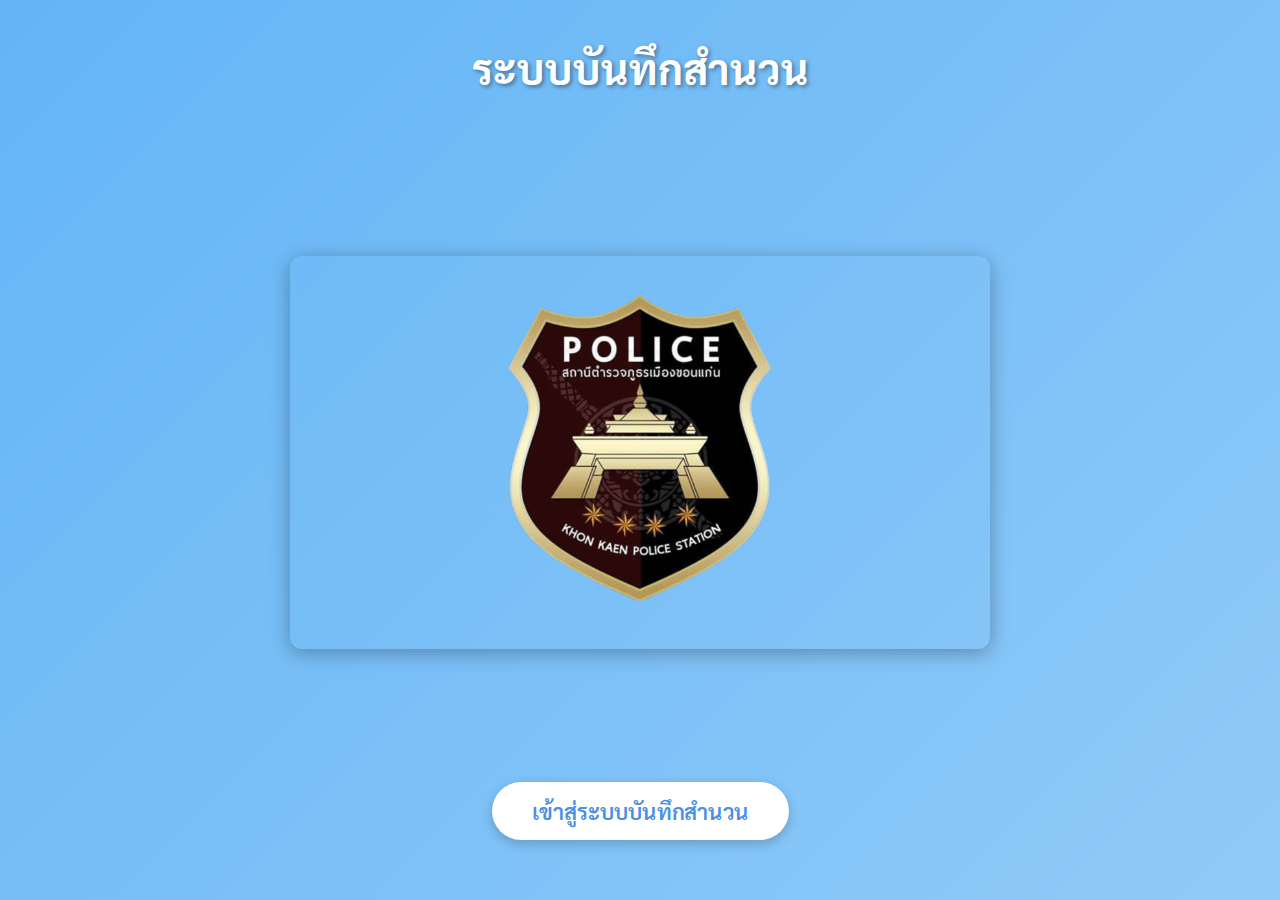
<file: index.html>
<!DOCTYPE html>
<html lang="th">
<head>
  <meta charset="UTF-8">
  <title>ระบบบันทึกสำนวน</title>
  <link href="https://fonts.googleapis.com/css2?family=Sarabun:wght@300;400;500;600;700&display=swap" rel="stylesheet">
  <style>
    body {
      margin: 0;
      padding: 0;
      font-family: "Sarabun", sans-serif;
      background: linear-gradient(135deg, #64b5f6, #90caf8);
      display: flex;
      flex-direction: column;
      align-items: center;
      justify-content: space-between;
      height: 100vh;
    }

    h1 {
      margin-top: 40px;
      font-size: 42px;
      color: #ffffff;
      text-shadow: 2px 2px 4px rgba(0,0,0,0.4);
    }

    .logo {
      width: 700px;
      max-width: 90%;
      margin: 20px 0;
      box-shadow: 0 4px 20px rgba(0,0,0,0.3);
      border-radius: 12px;
    }

    .button {
      margin-bottom: 60px;
      background-color: #ffffff;
      color: #4a90e2;
      border: none;
      padding: 15px 40px;
      font-size: 22px;
      font-weight: 600;
      cursor: pointer;
      border-radius: 50px;
      box-shadow: 0 4px 12px rgba(0,0,0,0.2);
      transition: all 0.3s ease;
      text-decoration: none;
    }

    .button:hover {
      background-color: #f0f0f0;
      box-shadow: 0 6px 16px rgba(0,0,0,0.3);
    }
  </style>
</head>
<body>
  <h1>ระบบบันทึกสำนวน</h1>

  <img src="OIP.png" alt="Khon Kaen Police Station Logo" class="logo">

  <a href="case.html" class="button">เข้าสู่ระบบบันทึกสำนวน</a>
</body>
</html>
</file>
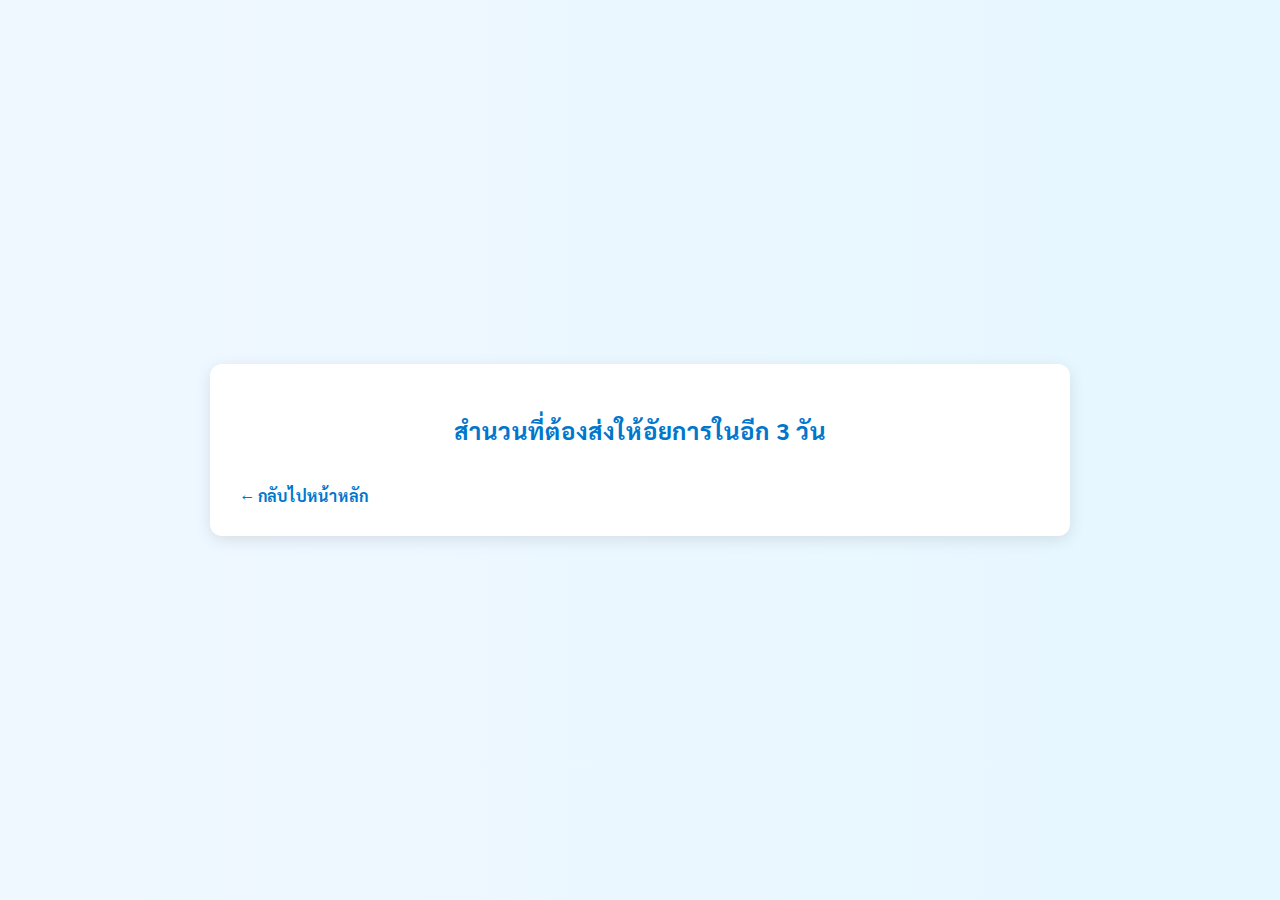
<file: alert.html>
<!DOCTYPE html>
<html lang="th">
<head>
  <meta charset="UTF-8">
  <title>แจ้งเตือนสำนวนใกล้ครบกำหนด</title>
  <link rel="stylesheet" href="style.css">
</head>
<body>
  <div class="container">
    <h2>สำนวนที่ต้องส่งให้อัยการในอีก 3 วัน</h2>
    <a href="case.html" class="back-link">← กลับไปหน้าหลัก</a>
    <div id="alertCases"></div>
  </div>

  <script>
    const caseList = JSON.parse(localStorage.getItem("caseList")) || [];
    const container = document.getElementById("alertCases");
    const today = new Date();
    today.setHours(0, 0, 0, 0);

    caseList.forEach((item) => {
      if (!item.returnDate) return;

      const returnDate = new Date(item.returnDate);
      returnDate.setHours(0, 0, 0, 0);
      const timeDiff = (returnDate - today) / (1000 * 60 * 60 * 24);

      if (timeDiff >= 0 && timeDiff <= 3) {
        const card = document.createElement("div");
        card.className = "case-card";

        card.innerHTML = `
          <h3>รหัสคดี: ${item.caseCode}</h3>
          <p><strong>วันที่รับ:</strong> ${item.receivedDate} เวลา ${item.receivedTime}</p>
          <p><strong>ผู้ต้องหา:</strong> ${item.suspect}</p>
          <p><strong>ผู้เสียหาย:</strong> ${item.victim}</p>
          <p><strong>ฐานความผิด:</strong> ${item.charge}</p>
          <p><strong>พนักงานสอบสวนที่รับมอบสำนวน:</strong> ${item.investigator}</p>
          <p><strong>วันที่ต้องส่งให้อัยการ:</strong> <span class="danger">${item.returnDate}</span> เวลา ${item.returnTime || "-"}</p>
        `;
        container.appendChild(card);
      }
    });
  </script>
</body>
</html>
</file>
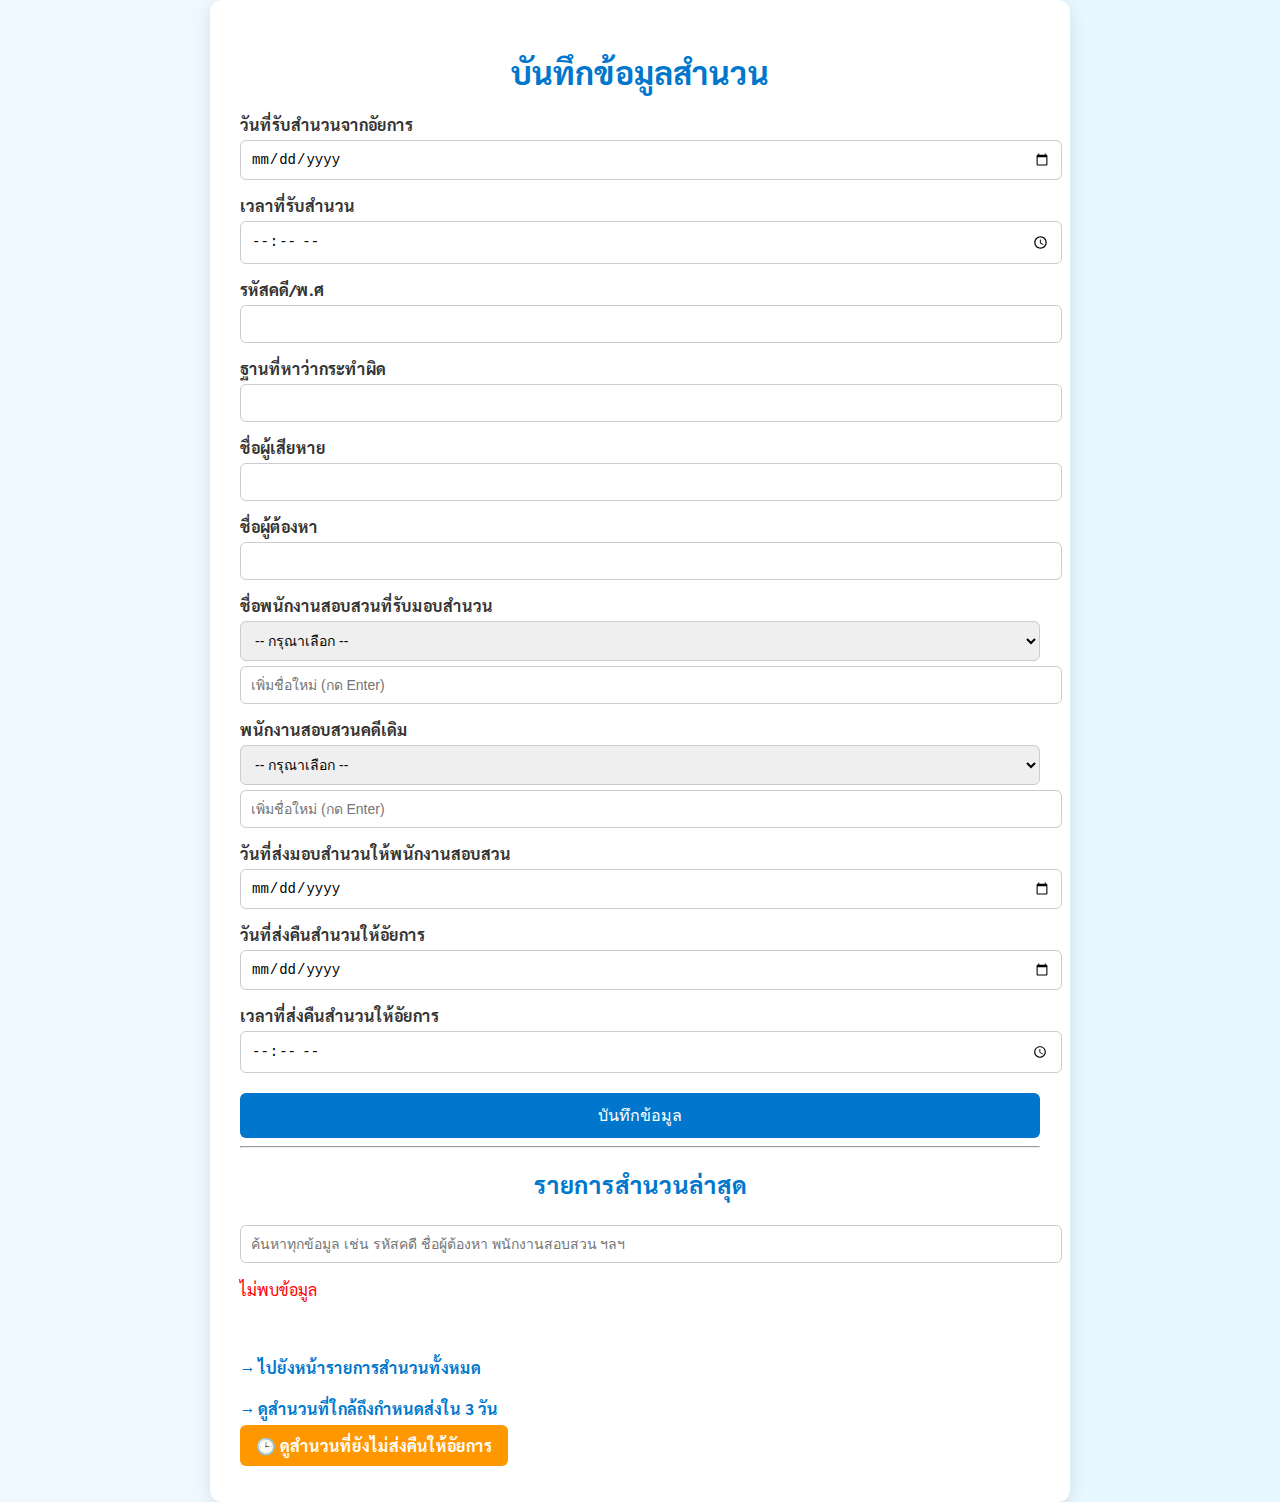
<file: case.html>
<!DOCTYPE html>
<html lang="th">
<head>
  <meta charset="UTF-8">
  <title>บันทึกสำนวน</title>
  <link rel="stylesheet" href="style.css">
</head>
<body>
  <div class="container">
    <h1>บันทึกข้อมูลสำนวน</h1>
    <form id="caseForm">
      <label>วันที่รับสำนวนจากอัยการ</label>
      <input type="date" id="receivedDate" required>

      <label>เวลาที่รับสำนวน</label>
      <input type="time" id="receivedTime">

      <label>รหัสคดี/พ.ศ</label>
      <input type="text" id="caseCode" required>

      <label>ฐานที่หาว่ากระทำผิด</label>
      <input type="text" id="charge" required>

      <label>ชื่อผู้เสียหาย</label>
      <input type="text" id="victim" required>

      <label>ชื่อผู้ต้องหา</label>
      <input type="text" id="suspect" required>

      <label>ชื่อพนักงานสอบสวนที่รับมอบสำนวน</label>
      <select id="investigator">
        <option value="">-- กรุณาเลือก --</option>
      </select>
      <input type="text" id="newInvestigator" placeholder="เพิ่มชื่อใหม่ (กด Enter)">

      <label>พนักงานสอบสวนคดีเดิม</label>
      <select id="oldInvestigatorSelect">
        <option value="">-- กรุณาเลือก --</option>
      </select>
      <input type="text" id="newOldInvestigator" placeholder="เพิ่มชื่อใหม่ (กด Enter)">

      <label>วันที่ส่งมอบสำนวนให้พนักงานสอบสวน</label>
      <input type="date" id="handoverDate">

      <label>วันที่ส่งคืนสำนวนให้อัยการ</label>
      <input type="date" id="returnDate">

      <label>เวลาที่ส่งคืนสำนวนให้อัยการ</label>
      <input type="time" id="returnTime">

      <button type="submit">บันทึกข้อมูล</button>
    </form>

    <hr>

    <h2>รายการสำนวนล่าสุด</h2>

    <!-- 🔍 ช่องค้นหา -->
    <input type="text" id="searchInput" placeholder="ค้นหาทุกข้อมูล เช่น รหัสคดี ชื่อผู้ต้องหา พนักงานสอบสวน ฯลฯ" />
    <p id="notFoundMsg" style="color: red; display: none;">ไม่พบข้อมูล</p>

    <div id="caseTable"></div>

    <br>
    <a href="list.html" class="back-link">→ ไปยังหน้ารายการสำนวนทั้งหมด</a><br>
    <a href="alert.html" class="back-link">→ ดูสำนวนที่ใกล้ถึงกำหนดส่งใน 3 วัน</a><br>
    <a href="unsent.html" class="btn-orange">🕒 ดูสำนวนที่ยังไม่ส่งคืนให้อัยการ</a>

  </div>

  <script src="script.js"></script>
</body>
</html>
</file>
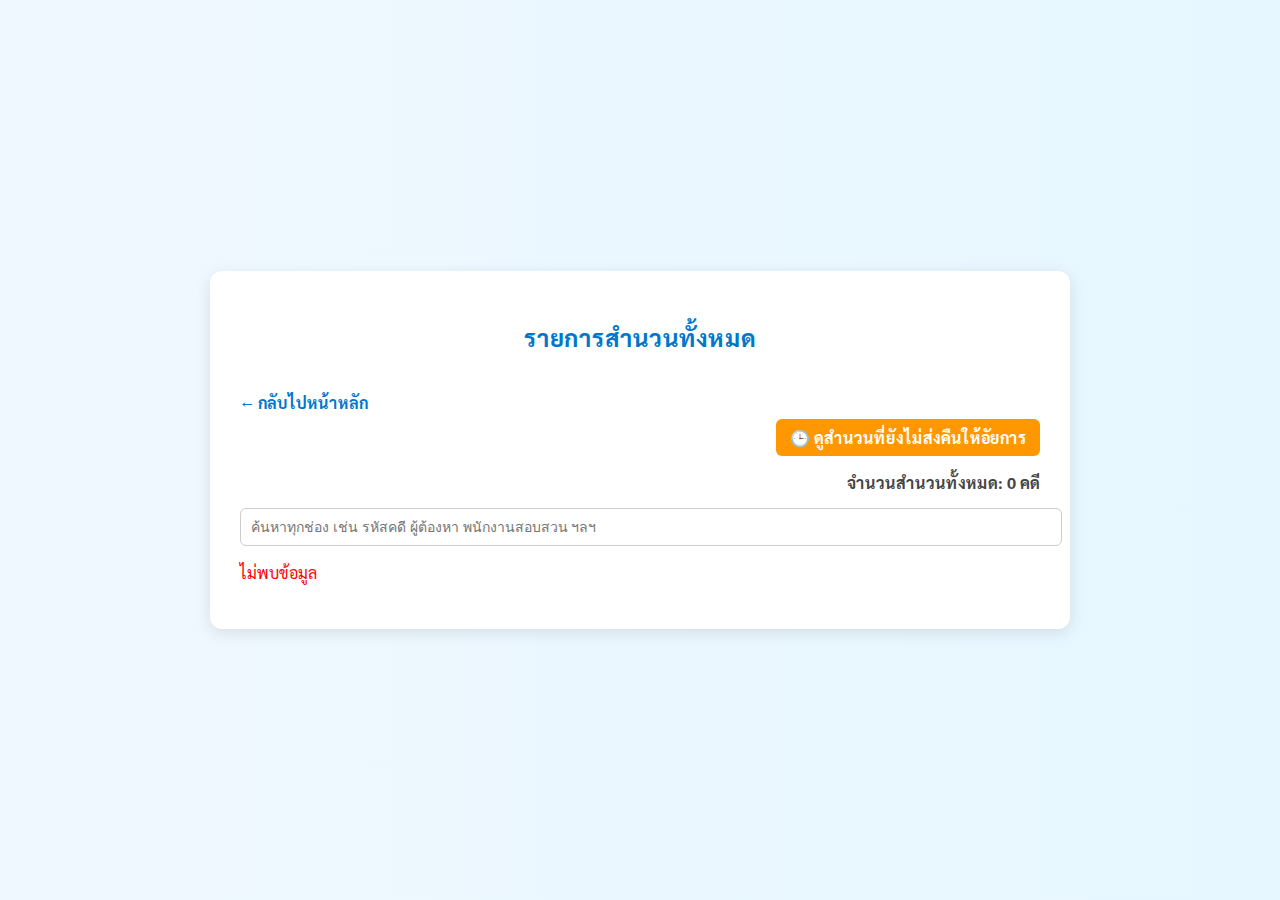
<file: list.html>
<!DOCTYPE html>
<html lang="th">
<head>
  <meta charset="UTF-8">
  <title>รายการสำนวนทั้งหมด</title>
  <link rel="stylesheet" href="style.css">
  <style>
    .top-bar {
      text-align: right;
      margin-bottom: 10px;
      font-weight: bold;
      color: #444;
    }
    .right-link {
      text-align: right;
      margin-bottom: 10px;
    }
    .btn-orange {
      background-color: #ff9800;
      color: white;
      padding: 8px 14px;
      border-radius: 6px;
      text-decoration: none;
      font-weight: bold;
      display: inline-block;
      transition: background 0.3s;
    }
    .btn-orange:hover {
      background-color: #e68900;
    }
    .case-card {
      border: 1px solid #ccc;
      padding: 15px;
      margin-bottom: 10px;
      border-radius: 6px;
      background-color: #f9f9f9;
    }
    .card-actions {
      text-align: right;
      margin-bottom: 8px;
    }
    .danger-link {
      color: red;
    }
  </style>
</head>
<body>
  <div class="container">
    <h2>รายการสำนวนทั้งหมด</h2>
    <a href="case.html" class="back-link">← กลับไปหน้าหลัก</a>

    <!-- 🔶 ปุ่ม "ยังไม่ส่งคืน" มุมขวา -->
    <div class="right-link">
      <a href="unsent.html" class="btn-orange">🕒 ดูสำนวนที่ยังไม่ส่งคืนให้อัยการ</a>
    </div>

    <!-- 🔢 แสดงจำนวนคดี -->
    <div class="top-bar">
      <span id="totalCount">จำนวนสำนวนทั้งหมด: 0 คดี</span>
    </div>

    <input type="text" id="searchInput" placeholder="ค้นหาทุกช่อง เช่น รหัสคดี ผู้ต้องหา พนักงานสอบสวน ฯลฯ" />
    <p id="notFoundMsg" style="color: red; display: none;">ไม่พบข้อมูล</p>

    <div id="allCases"></div>
  </div>

  <script>
    const caseList = JSON.parse(localStorage.getItem("caseList")) || [];
    const container = document.getElementById("allCases");
    const searchInput = document.getElementById("searchInput");
    const notFoundMsg = document.getElementById("notFoundMsg");
    const totalCount = document.getElementById("totalCount");

    function renderCases(filter = "") {
      container.innerHTML = "";
      notFoundMsg.style.display = "none";

      const keywords = filter.toLowerCase().split(/\s+/);

      const filteredCases = caseList.filter(item => {
        const allText = `
          ${item.caseCode} ${item.receivedDate} ${item.receivedTime}
          ${item.returnDate} ${item.returnTime} ${item.suspect}
          ${item.victim} ${item.charge} ${item.investigator}
          ${item.oldInvestigator} ${item.handoverDate}
        `.toLowerCase();
        return keywords.every(word => allText.includes(word));
      });

      totalCount.textContent = `จำนวนสำนวนทั้งหมด: ${filteredCases.length} คดี`;

      if (filteredCases.length === 0) {
        notFoundMsg.style.display = "block";
        return;
      }

      filteredCases.forEach((item, index) => {
        const card = document.createElement("div");
        card.className = "case-card";

        const today = new Date();
        const dueDate = new Date(item.returnDate);
        const diff = (dueDate - today) / (1000 * 60 * 60 * 24);
        let warning = "";
        if (diff >= 0 && diff <= 3) {
          warning = `<p style="color: red;"><strong>⚠️ เหลือ ${Math.ceil(diff)} วันก่อนส่งสำนวน</strong></p>`;
        }

        card.innerHTML = `
          <div class="card-actions">
            <a href="#" onclick="editCase(${index})">แก้ไข</a> |
            <a href="#" onclick="deleteCase(${index})" class="danger-link">ลบ</a>
          </div>
          <h3>รหัสคดี: ${item.caseCode}</h3>
          <p><strong>วันที่รับ:</strong> ${item.receivedDate} เวลา ${item.receivedTime}</p>
          <p><strong>ผู้ต้องหา:</strong> ${item.suspect}</p>
          <p><strong>ผู้เสียหาย:</strong> ${item.victim}</p>
          <p><strong>ฐานความผิด:</strong> ${item.charge}</p>
          <p><strong>พนักงานสอบสวน:</strong> ${item.investigator}</p>
          <p><strong>พนักงานสอบสวนคดีเดิม:</strong> ${item.oldInvestigator}</p>
          <p><strong>วันที่ส่งมอบ:</strong> ${item.handoverDate || "-"}</p>
          <p><strong>วันที่ต้องส่งคืน:</strong> ${item.returnDate || "-"} เวลา ${item.returnTime || "-"}</p>
          ${warning}
        `;
        container.appendChild(card);
      });
    }

    function editCase(index) {
      localStorage.setItem("editIndex", index);
      window.location.href = "index.html";
    }

    function deleteCase(index) {
      if (confirm("คุณแน่ใจว่าต้องการลบข้อมูลนี้?")) {
        caseList.splice(index, 1);
        localStorage.setItem("caseList", JSON.stringify(caseList));
        renderCases(searchInput.value.trim());
      }
    }

    searchInput.addEventListener("input", () => {
      renderCases(searchInput.value.trim());
    });

    renderCases();
  </script>
</body>
</html>
</file>
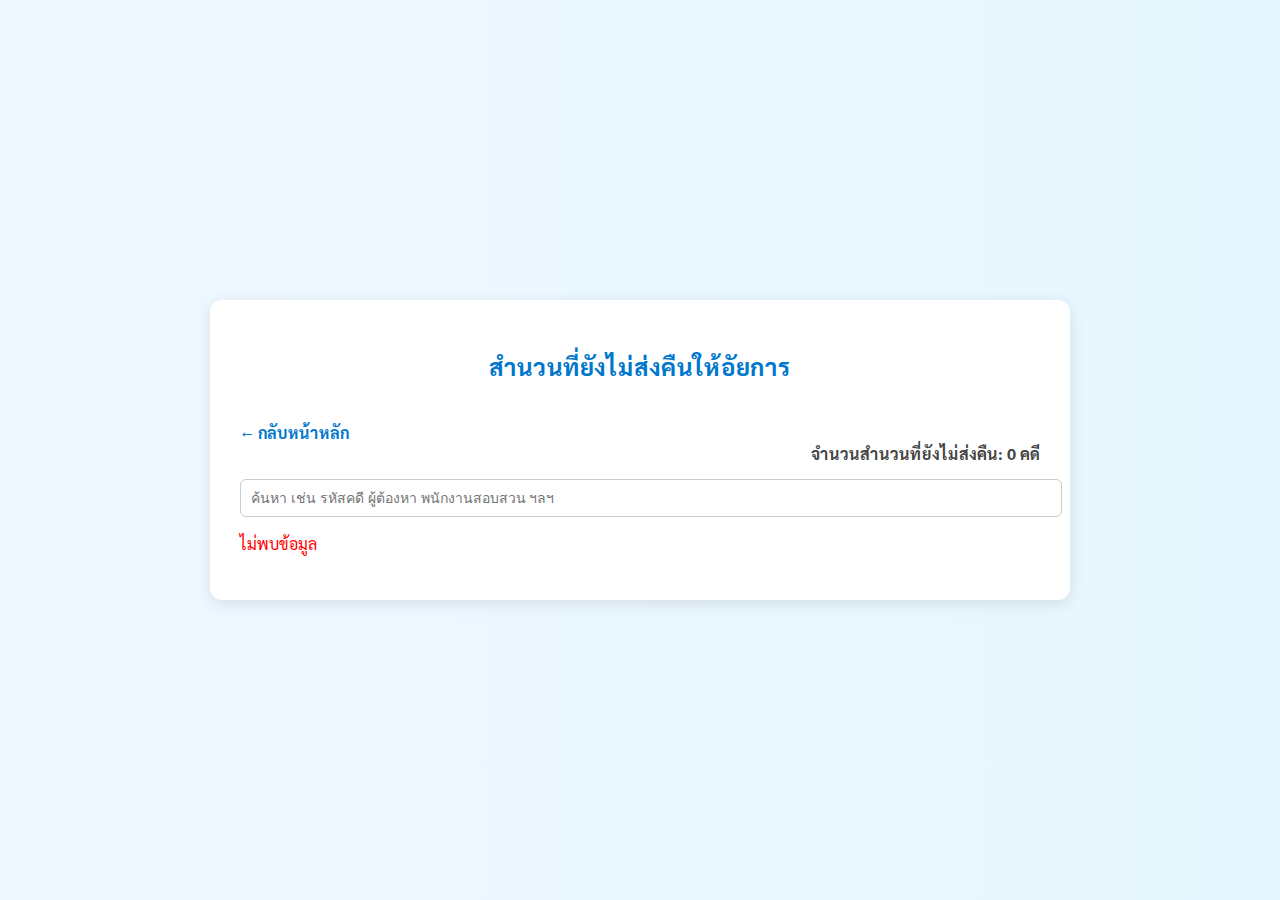
<file: unsent.html>
<!DOCTYPE html>
<html lang="th">
<head>
  <meta charset="UTF-8">
  <title>สำนวนที่ยังไม่ส่งคืนให้อัยการ</title>
  <link rel="stylesheet" href="style.css">
  <style>
    .top-bar {
      text-align: right;
      margin-bottom: 10px;
      font-weight: bold;
      color: #444;
    }
    .case-card {
      border: 1px solid #ccc;
      border-radius: 8px;
      padding: 15px;
      margin-bottom: 15px;
      background-color: #f9f9f9;
    }
    .card-actions {
      text-align: right;
      margin-bottom: 8px;
    }
    .danger-link {
      color: red;
    }
  </style>
</head>
<body>
  <div class="container">
    <h2>สำนวนที่ยังไม่ส่งคืนให้อัยการ</h2>
    <a href="index.html" class="back-link">← กลับหน้าหลัก</a>

    <div class="top-bar">
      <span id="unsentCount">จำนวนสำนวนที่ยังไม่ส่งคืน: 0 คดี</span>
    </div>

    <input type="text" id="searchInput" placeholder="ค้นหา เช่น รหัสคดี ผู้ต้องหา พนักงานสอบสวน ฯลฯ" />
    <p id="notFoundMsg" style="color:red; display:none;">ไม่พบข้อมูล</p>

    <div id="unsentCases"></div>

    <script>
      const caseList = JSON.parse(localStorage.getItem("caseList")) || [];
      const container = document.getElementById("unsentCases");
      const unsentCount = document.getElementById("unsentCount");
      const searchInput = document.getElementById("searchInput");
      const notFoundMsg = document.getElementById("notFoundMsg");

      function renderUnsentCases(filter = "") {
        container.innerHTML = "";
        notFoundMsg.style.display = "none";

        const keywords = filter.toLowerCase().split(/\s+/);

        const unsent = caseList.filter((item) => {
          const isUnsent = (!item.returnDate || !item.returnTime); // ✅ ยังไม่ส่ง

          if (!isUnsent) return false;

          const allText = `
            ${item.caseCode} ${item.receivedDate} ${item.receivedTime}
            ${item.suspect} ${item.victim} ${item.charge}
            ${item.investigator} ${item.oldInvestigator}
          `.toLowerCase();

          return keywords.every(word => allText.includes(word));
        });

        unsentCount.textContent = `จำนวนสำนวนที่ยังไม่ส่งคืน: ${unsent.length} คดี`;

        if (unsent.length === 0) {
          notFoundMsg.style.display = "block";
          return;
        }

        unsent.forEach((item, index) => {
          const card = document.createElement("div");
          card.className = "case-card";

          card.innerHTML = `
            <div class="card-actions">
              <a href="#" onclick="editCase(${caseList.indexOf(item)})">แก้ไข</a> |
              <a href="#" onclick="deleteCase(${caseList.indexOf(item)})" class="danger-link">ลบ</a>
            </div>
            <h3>รหัสคดี: ${item.caseCode}</h3>
            <p><strong>วันที่รับ:</strong> ${item.receivedDate} เวลา ${item.receivedTime}</p>
            <p><strong>ผู้ต้องหา:</strong> ${item.suspect}</p>
            <p><strong>ผู้เสียหาย:</strong> ${item.victim}</p>
            <p><strong>ฐานความผิด:</strong> ${item.charge}</p>
            <p><strong>พนักงานสอบสวน:</strong> ${item.investigator}</p>
            <p><strong>พนักงานสอบสวนคดีเดิม:</strong> ${item.oldInvestigator}</p>
            <p><strong>วันที่ต้องส่งคืน:</strong> ${item.returnDate || "-"} เวลา ${item.returnTime || "-"}</p>
          `;
          container.appendChild(card);
        });
      }

      function editCase(index) {
        localStorage.setItem("editIndex", index);
        window.location.href = "index.html";
      }

      function deleteCase(index) {
        if (confirm("คุณแน่ใจว่าต้องการลบข้อมูลนี้?")) {
          caseList.splice(index, 1);
          localStorage.setItem("caseList", JSON.stringify(caseList));
          renderUnsentCases(searchInput.value.trim());
        }
      }

      searchInput.addEventListener("input", () => {
        renderUnsentCases(searchInput.value.trim());
      });

      renderUnsentCases();
    </script>
  </div>
</body>
</html>
</file>
<file: style.css>
@import url('https://fonts.googleapis.com/css2?family=Sarabun&display=swap');

body {
  font-family: 'Sarabun', sans-serif;
  background: linear-gradient(to right, #f0f8ff, #e6f7ff);
  display: flex;
  justify-content: center;
  align-items: center;
  min-height: 100vh;
  margin: 0;
}

.container {
  max-width: 800px;
  width: 100%;
  padding: 30px;
  background: white;
  border-radius: 12px;
  box-shadow: 0 4px 16px rgba(0, 0, 0, 0.1);
}

h1, h2 {
  text-align: center;
  color: #0077cc;
}

label {
  display: block;
  margin-top: 15px;
  font-weight: bold;
  color: #333;
}

input, select, button {
  padding: 10px;
  margin-top: 5px;
  width: 100%;
  border: 1px solid #ccc;
  border-radius: 6px;
  font-size: 14px;
}

input:focus, select:focus {
  border-color: #0077cc;
  outline: none;
}

button {
  background-color: #0077cc;
  color: white;
  border: none;
  margin-top: 20px;
  font-size: 16px;
  cursor: pointer;
  transition: background 0.3s;
  border-radius: 6px;
}

button:hover {
  background-color: #005fa3;
}

.back-link {
  display: inline-block;
  margin-top: 20px;
  text-decoration: none;
  color: #0077cc;
  font-weight: bold;
}

.back-link:hover {
  text-decoration: underline;
}

.case-card {
  position: relative;
  background-color: #ffffff;
  border: 1px solid #ddd;
  border-radius: 10px;
  padding: 20px;
  margin-top: 20px;
  box-shadow: 0 2px 6px rgba(0,0,0,0.05);
}

.case-card h3 {
  margin: 0;
  font-size: 18px;
  color: #0077cc;
}

.case-card p {
  margin: 5px 0;
  font-size: 14px;
}

.card-actions {
  position: absolute;
  top: 10px;
  right: 10px;
  font-size: 13px;
}

.card-actions a {
  text-decoration: none;
  color: #0077cc;
  margin-left: 8px;
}

.card-actions a:hover {
  text-decoration: underline;
}

.danger-link {
  color: #e74c3c;
}

.danger {
  color: red;
  font-weight: bold;
}

.btn-orange {
  display: inline-block;
  background-color: #ff9800;
  color: white;
  padding: 10px 16px;
  margin: 6px 0;
  border-radius: 6px;
  text-decoration: none;
  font-weight: bold;
  transition: background-color 0.3s ease;
}

.btn-orange:hover {
  background-color: #e68a00;
}
</file>
